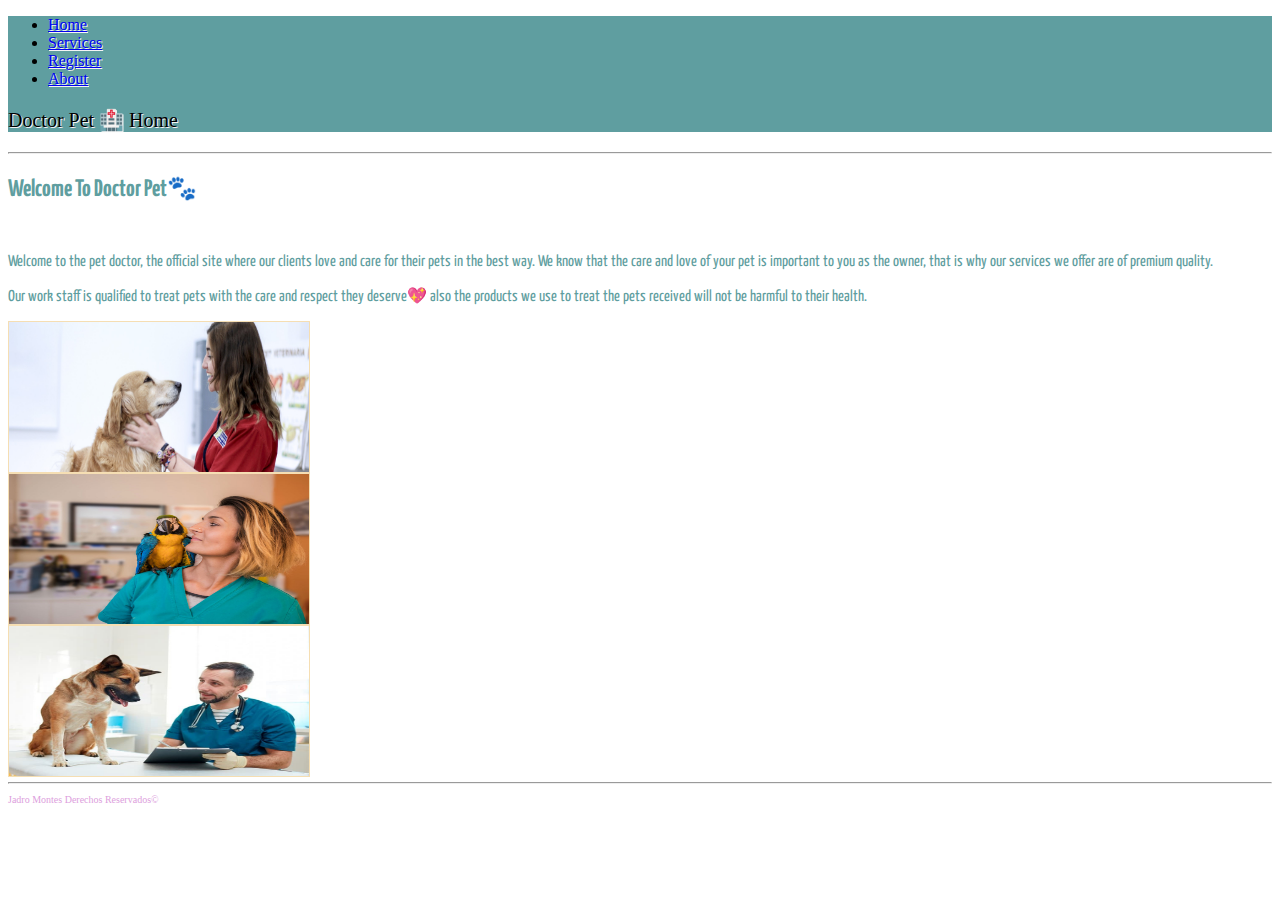
<file: index.html>
<!DOCTYPE html>
<html lang="en">
<head>
    <meta charset="UTF-8">
    <meta http-equiv="X-UA-Compatible" content="IE=edge">
    <meta name="viewport" content="width=device-width, initial-scale=1.0">
    <link href="https://cdn.jsdelivr.net/npm/bootstrap@5.1.3/dist/css/bootstrap.min.css" rel="stylesheet" integrity="sha384-1BmE4kWBq78iYhFldvKuhfTAU6auU8tT94WrHftjDbrCEXSU1oBoqyl2QvZ6jIW3" crossorigin="anonymous">
    <link rel="stylesheet" href="style/style.css">
    <link rel="preconnect" href="https://fonts.googleapis.com">
    <link rel="preconnect" href="https://fonts.gstatic.com" crossorigin>
    <link href="https://fonts.googleapis.com/css2?family=Yanone+Kaffeesatz:wght@600&display=swap" rel="stylesheet">
    <title>PetDoc.com</title>

</head>
<body>

    <header class="container-header"> <!-- Header Inicio-->

        <ul class="nav justify-content-end">
          <li class="nav-item">
            <a class="nav-link active" aria-current="page" href="index.html">Home</a>
          </li>
          <li class="nav-item">
            <a class="nav-link active" href="services.html">Services</a>
          </li>
          <li class="nav-item">
            <a class=" nav-link active" href = "register.html" >Register</a>
          </li>
          <li class="nav-item">
            <a class="nav-link active" href="about.html">About</a>
          </li>      
        </ul>

        <p>Doctor Pet 🏥 Home</p>
        
    </header> <!-- Header Final -->

    <hr>

    <main class="container"> <!-- Main Inicio-->
        <h2>Welcome To Doctor Pet🐾</h2>
        <br>
        <p>Welcome to the pet doctor, the official site where our clients love and care for their pets in the best way. We know that the care and love of your pet is important to you as the owner, that is why our services we offer are of premium quality.</p>
        <p> Our work staff is qualified to treat pets with the care and respect they deserve💖 also the products we use to treat the pets received will not be harmful to their health.</p>
  
        <img src="images/veterinario.jpg">
        <img src="images/bird.jpg">
        <img src="images/doc.jpg">
  
        
    </main> <!-- Main Final-->
    <footer> <!-- Footer Inicio-->

      <hr>
      <p>Jadro Montes Derechos Reservados&copy;</p>

    </footer> <!-- Header Final-->

   


    
</body>
</html>
</file>
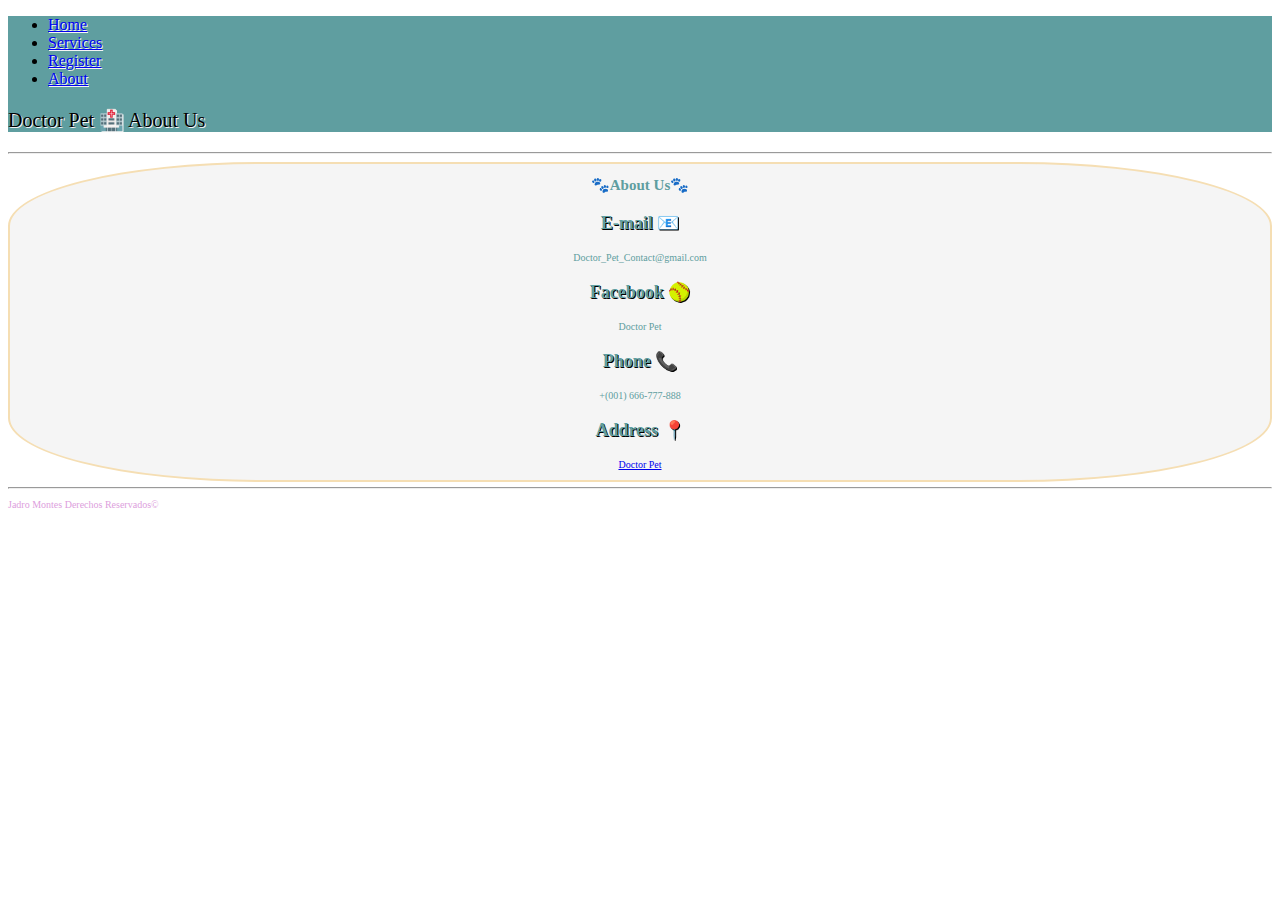
<file: about.html>
<!DOCTYPE html>
<html lang="en">
<head>
    <meta charset="UTF-8">
    <meta http-equiv="X-UA-Compatible" content="IE=edge">
    <meta name="viewport" content="width=device-width, initial-scale=1.0">
    <link href="https://cdn.jsdelivr.net/npm/bootstrap@5.1.3/dist/css/bootstrap.min.css" rel="stylesheet" integrity="sha384-1BmE4kWBq78iYhFldvKuhfTAU6auU8tT94WrHftjDbrCEXSU1oBoqyl2QvZ6jIW3" crossorigin="anonymous">
    <link rel="stylesheet" href="style/style.css">
    <link rel="preconnect" href="https://fonts.googleapis.com">
    <link rel="preconnect" href="https://fonts.gstatic.com" crossorigin>
    <link href="https://fonts.googleapis.com/css2?family=Yanone+Kaffeesatz:wght@600&display=swap" rel="stylesheet">
    <title>PetDoc.com</title>

</head>
<body>

    <header class="container-header"> <!-- Header Inicio-->

      <ul class="nav justify-content-end">
        <li class="nav-item">
          <a class="nav-link active" aria-current="page" href="index.html">Home</a>
        </li>
        <li class="nav-item">
          <a class="nav-link active" href="services.html">Services</a>
        </li>
        <li class="nav-item">
          <a class=" nav-link active" href = "register.html" >Register</a>
        </li>
        <li class="nav-item">
          <a class="nav-link active" href="about.html">About</a>
        </li>  
      </ul>
          
      <p>Doctor Pet 🏥 About Us</p>      

    </header> <!-- Header Final -->

    <hr>

    <main class="about-class"> <!-- Main Inicio-->

      <h2>🐾About Us🐾</h2>

      <h3>E-mail 📧</h3>
      <p class="text">Doctor_Pet_Contact@gmail.com</p>

      <h3>Facebook 🥎</h3>
      <p class="text">Doctor Pet</p>

      <h3>Phone 📞</h3>
      <p class="text">+(001) 666-777-888</p>

      <h3>Address 📍</h3>
      <p><a href="https://www.google.com.mx/maps/place/Parque+Balboa/@32.7341524,-117.1467417,17z/data=!3m1!4b1!4m5!3m4!1s0x80d95496fa70cb03:0xedf30b3cb015f6c4!8m2!3d32.7341479!4d-117.144553?hl=es&authuser=0">Doctor Pet</a></p>
        
    </main> <!-- Main Final-->

    <footer> <!-- Footer Inicio-->

      <hr>
      <p>Jadro Montes Derechos Reservados&copy;</p>

    </footer> <!-- Header Final-->
    
</body>
</html>
</file>
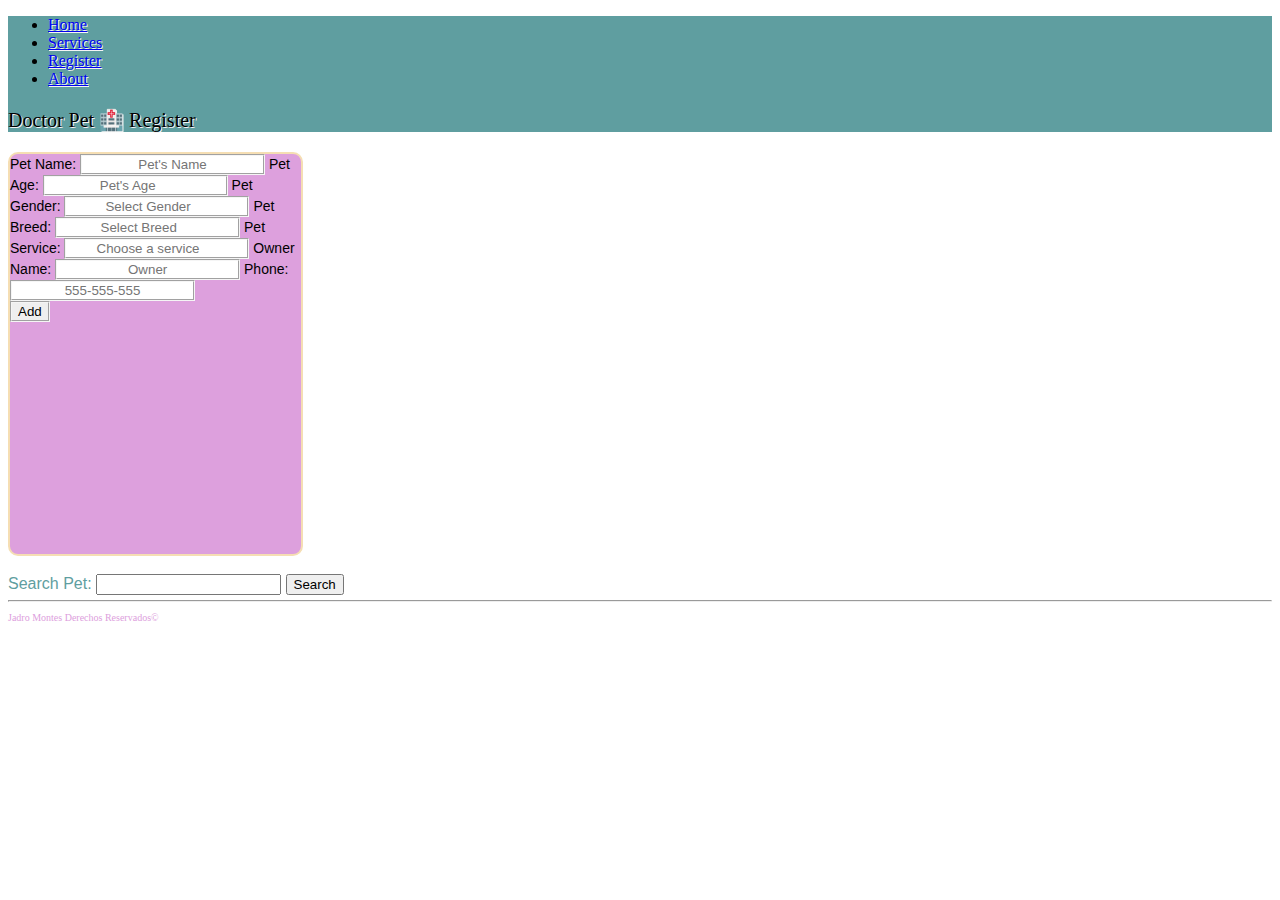
<file: register.html>
<!DOCTYPE html>
<html lang="en">
<head>
    <meta charset="UTF-8">
    <meta http-equiv="X-UA-Compatible" content="IE=edge">
    <meta name="viewport" content="width=device-width, initial-scale=1.0">
    <link href="https://cdn.jsdelivr.net/npm/bootstrap@5.1.3/dist/css/bootstrap.min.css" rel="stylesheet" integrity="sha384-1BmE4kWBq78iYhFldvKuhfTAU6auU8tT94WrHftjDbrCEXSU1oBoqyl2QvZ6jIW3" crossorigin="anonymous">
    <link href="/style/style.css" rel="stylesheet">
    <title>The Fashion Pet</title>
</head>
<body>
    <header class="container-header">

      <ul class="nav justify-content-end">
        <li class="nav-item">
          <a class="nav-link active" aria-current="page" href="index.html">Home</a>
        </li>
        <li class="nav-item">
          <a class="nav-link active" href="services.html">Services</a>
        </li>
        <li class="nav-item">
          <a class=" nav-link active" href = "register.html" >Register</a>
        </li>
        <li class="nav-item">
          <a class="nav-link active" href="about.html">About</a>
        </li>      
      </ul>
   
    <p>Doctor Pet 🏥 Register</p> 

    </header>


    <main class="container">

        <div id="petList">
 
        </div>

        <div class="register-pet">

          <form id="petInfo">
          
            <label for="txtPetName">Pet Name: </label>
            <input id="txtPetName" type="text" placeholder="Pet's Name"/>
            
            <label for="ndAge">Pet Age: </label>
            <input id="nbAge" type="number" min="0" placeholder="Pet's Age">
            
            <label for="dlGender">Pet Gender:</label>
            <input id="dlGender" list="dlGenderOptions" placeholder="Select Gender">
            <datalist id="dlGenderOptions">
              <option value="Female">
              <option value="Male">
            </datalist>
  
            <label for="dlBreed">Pet Breed:</label>
            <input id="dlBreed" list="dlBreedOptions" placeholder="Select Breed">
            <datalist id="dlBreedOptions">
              <option value="Labrador">
              <option value="Yorkshire Terrier">
              <option value="Golden Retriever">
              <option value="Chihuahua">
              <option value="Pug">
              <option value="Dalmatian">
              <option value="Another Dog Breed">
              <option value="Coon">
              <option value="Persa">
              <option value="Sphynx">
              <option value="Saimes">
              <option value="British Shorthair">
              <option value="Another Cat Breed">
              <option value="Birds">
              <option value="Fish">
              <option value="Reptiles">
              <option value="Rabbits">
            </datalist>
  
            <label for="dlServices">Pet Service:</label>
            <input id="dlServices" list="dlServicesOptions" placeholder="Choose a service">
            <datalist id="dlServicesOptions">
              <option value="A - Appointment">
              <option value="B - Vaccination">
              <option value="C - Grooming">
              <option value="D - Operations">
            </datalist>
  
            <label for="txtOwner">Owner Name:</label>
            <input id="txtOwner" type="text" placeholder="Owner"/>

            <label for="phOwner">Phone:</label>
            <input id="pnOwner" type="tel" placeholder="555-555-555"/> 

            <div class="remove">
              <input type="button" value="Add" onclick="getInfo()"/>
            </div>
           
          </form>

          
  

        </div>

        <br>
        <label for="searchInput">Search Pet:</label>
        <input type="search" id="searchInput">
        <button onclick="searchPet();">Search</button>


    </main>
    
    <footer> <!-- Footer Inicio-->

      <hr>
      <p>Jadro Montes Derechos Reservados&copy;</p>

    </footer> <!-- Header Final-->
    
    <script src="ss/register.js"></script>


</body>
</html>
</file>
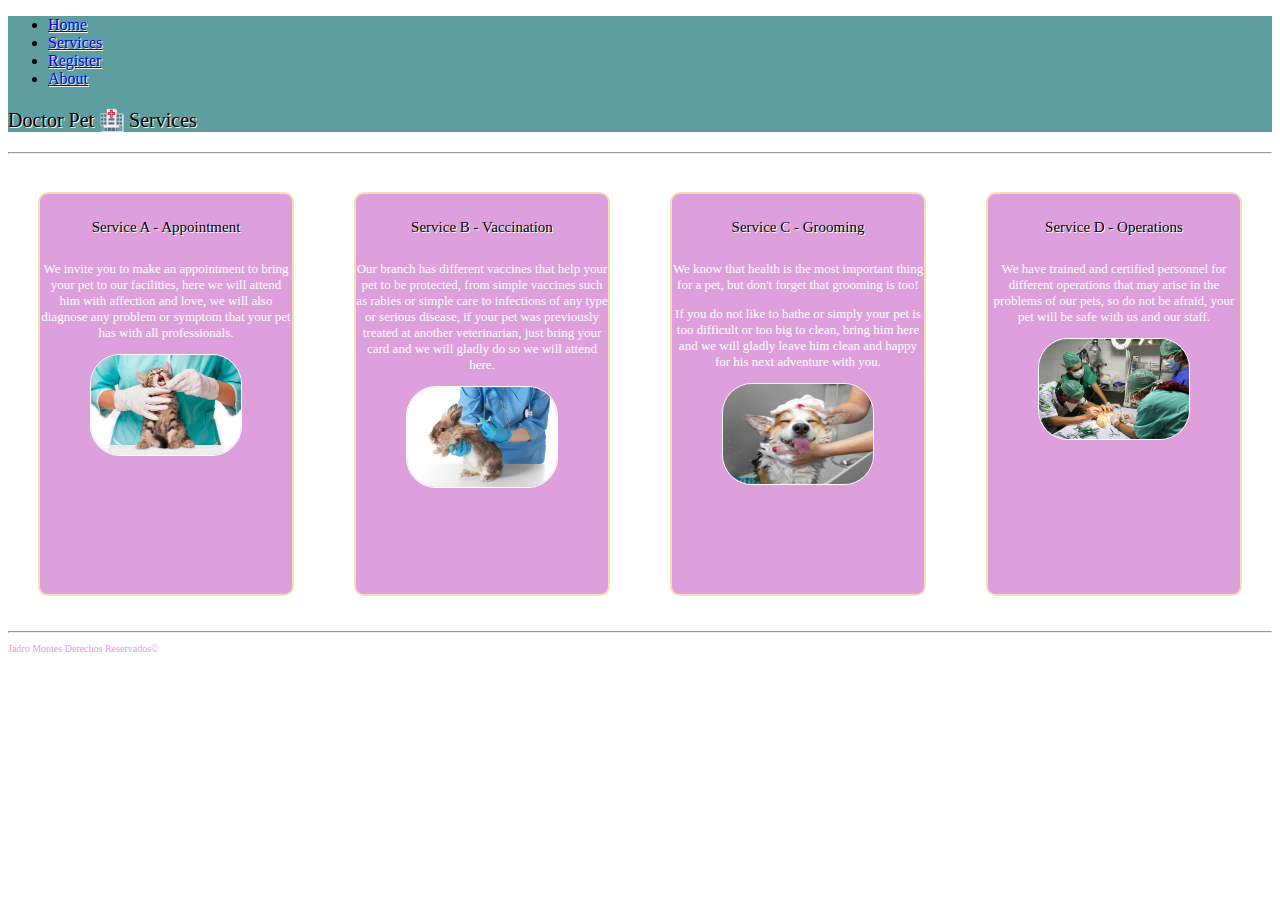
<file: services.html>
<!DOCTYPE html>
<html lang="en">
<head>
    <meta charset="UTF-8">
    <meta http-equiv="X-UA-Compatible" content="IE=edge">
    <meta name="viewport" content="width=device-width, initial-scale=1.0">
    <link href="https://cdn.jsdelivr.net/npm/bootstrap@5.1.3/dist/css/bootstrap.min.css" rel="stylesheet" integrity="sha384-1BmE4kWBq78iYhFldvKuhfTAU6auU8tT94WrHftjDbrCEXSU1oBoqyl2QvZ6jIW3" crossorigin="anonymous">
    <link rel="stylesheet" href="style/style.css">
    <link rel="preconnect" href="https://fonts.googleapis.com">
    <link rel="preconnect" href="https://fonts.gstatic.com" crossorigin>
    <link href="https://fonts.googleapis.com/css2?family=Yanone+Kaffeesatz:wght@600&display=swap" rel="stylesheet">
    <title>PetDoc.com</title>

</head>
<body>

    <header class="container-header"> <!-- Header Inicio-->

        <ul class="nav justify-content-end">
          <li class="nav-item">
            <a class="nav-link active" aria-current="page" href="index.html">Home</a>
          </li>
          <li class="nav-item">
            <a class="nav-link active" href="services.html">Services</a>
          </li>
          <li class="nav-item">
            <a class=" nav-link active" href = "register.html" >Register</a>
          </li>
          <li class="nav-item">
            <a class="nav-link active" href="about.html">About</a>
          </li>    
        </ul>

        <p>Doctor Pet 🏥 Services</p>      
        

    </header> <!-- Header Final -->
    <hr>

     <!-- Top Things -->
     <div>

      <div class="service-con"> 

           <!-- Top Movies --> 
          <div class="service-item">    
              <p class="titles-service">Service A - Appointment</p>   
              <p>We invite you to make an appointment to bring your pet to our facilities, here we will attend him with affection and love, we will also diagnose any problem or symptom that your pet has with all professionals.</p> 
              
              <img src="images/Appointment.jpg" alt="#">
          </div>

           <!-- Top Singerss --> 
          <div class="service-item">
              <p class="titles-service">Service B - Vaccination</p>
              <p>Our branch has different vaccines that help your pet to be protected, from simple vaccines such as rabies or simple care to infections of any type or serious disease, if your pet was previously treated at another veterinarian, just bring your card and we will gladly do so we will attend here.</p>
              
               <img src="images/vacu.jpg" alt="#">
          </div>

          <!-- Top Foods --> 
          <div class="service-item">

              <p class="titles-service">Service C - Grooming</p>
              <p>We know that health is the most important thing for a pet, but don't forget that grooming is too!</p>
              <p>If you do not like to bathe or simply your pet is too difficult or too big to clean, bring him here and we will gladly leave him clean and happy for his next adventure with you.</p>
              <img src="images/grooming.jpg" alt="#">
          </div>

          <!-- Top Singerss --> 
          <div class="service-item">

            <p class="titles-service">Service D - Operations</p>
            <p>We have trained and certified personnel for different operations that may arise in the problems of our pets, so do not be afraid, your pet will be safe with us and our staff.</p> 
            <img src="images/Operations.jpg" alt="#">                                 
          </div>
         
      </div>

   
</div>



    <footer> <!-- Footer Inicio-->

      <hr>
      <p>Jadro Montes Derechos Reservados&copy;</p>

    </footer> <!-- Header Final-->

   


    
</body>
</html>
</file>
<file: style/style.css>
/*Container*/

.container-header{

    background-color: cadetblue;
    text-shadow: 1px 1px whitesmoke;
   
}

.container-header p{

    text-align: left;
    font-size: 20px;

}

.container{     
    text-align: left;
    color: cadetblue;
    font-family: 'Yanone Kaffeesatz', sans-serif;
    
}

.container img{

    display: list-item;
    width: 300px;
    height: 150px;
    border: 1px solid wheat;
  

}

/* Services Part */
.service-item
{
    width: 30%;
    height: 400px;
    border: 2px ;
    border-radius: 10px;
    border: 2px solid wheat;
    background-color: plum;
    /*padding: 30px;*/
    margin: 30px;
    text-align: center;
    font-size: 13px; 
    color: white;
}

.service-item img{
    
    border-radius: 30px;
    border: 1px solid white;
    width: 150px;
    height: 100px;
    
}

.titles-service
{
    color: black;
    text-shadow: 1px 1px white;
    padding: 10px;
    font-size: 15px;
    text-align: center;
}

.service-con
{
    display: flex;
}


/*Register Part*/
.register-pet{

    color: black;
    font-size: 14px;

    border: 2px solid wheat;
    border-radius: 10px;
    background-color: plum;
    
    height: 400px;
    width: 23%;
    
}
.register-pet input{

    text-align: center;
    border-color: whitesmoke;
    border-style:groove;

}


/*About Part*/

.about-class{

    text-align: center;
    color: cadetblue;
    font-size: 10px;
    background-color: whitesmoke;
    border: 2px solid wheat;
    border-radius: 20%;
  
}

.about-class h3{

    text-shadow: 1px 1px black;
    font-size: 18px;

}

/*Footer*/

footer
{
    color: plum;
    font-size: 10px;

}

/*Other*/

.my-card{
    width: 200px;
    padding: 5px;
    margin: 20px;
    display:inline-table;

    background-color: cadetblue;
    border: 2px solid wheat;
    color: white;
    
}


.backcolor{

    background-color:darkgoldenrod;
}
</file>
